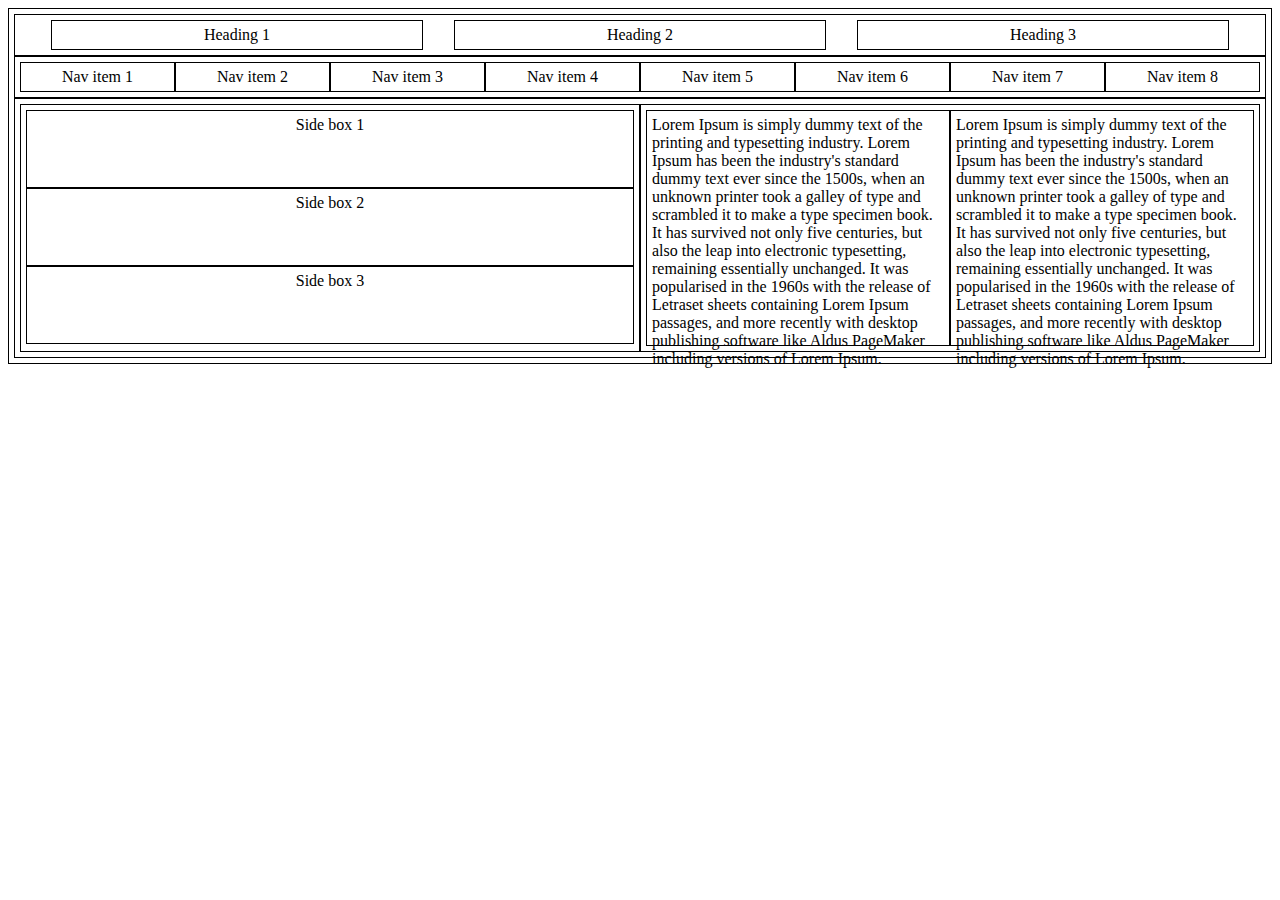
<file: Coding-Challenge-2/index.html>
<html>
  <head>
    <meta charset="utf-8" />
    <meta name="viewport" content="width=device-width" />
    <title>Flexbox and media queries</title>
    <link href="./css/index.css" rel="stylesheet" type="text/css" />
  </head>
  <body>
    <div class="container">
      <div class="heading">
        <div class="heading-box">
          Heading 1
        </div>
        <div class="heading-box">
          Heading 2
        </div>
        <div class="heading-box">
          Heading 3
        </div>
      </div>
      <div class="navigation">
        <div class="nav-box">
          Nav item 1
        </div>
        <div class="nav-box">
          Nav item 2
        </div>
        <div class="nav-box">
          Nav item 3
        </div>
        <div class="nav-box">
          Nav item 4
        </div>
        <div class="nav-box">
          Nav item 5
        </div>
        <div class="nav-box">
          Nav item 6
        </div>
        <div class="nav-box">
          Nav item 7
        </div>
        <div class="nav-box">
          Nav item 8
        </div>
      </div>
      <div class="content">
        <div class="side">
          <div class="side-box">
            Side box 1
          </div>
          <div class="side-box">
            Side box 2
          </div>
          <div class="side-box special-side-box">
            Side box 3
          </div>
        </div>
        <div class="main">
          <div class="main-box">
            Lorem Ipsum is simply dummy text of the printing and typesetting
            industry. Lorem Ipsum has been the industry's standard dummy text
            ever since the 1500s, when an unknown printer took a galley of type
            and scrambled it to make a type specimen book. It has survived not
            only five centuries, but also the leap into electronic typesetting,
            remaining essentially unchanged. It was popularised in the 1960s
            with the release of Letraset sheets containing Lorem Ipsum passages,
            and more recently with desktop publishing software like Aldus
            PageMaker including versions of Lorem Ipsum.
          </div>
          <div class="main-box">
            Lorem Ipsum is simply dummy text of the printing and typesetting
            industry. Lorem Ipsum has been the industry's standard dummy text
            ever since the 1500s, when an unknown printer took a galley of type
            and scrambled it to make a type specimen book. It has survived not
            only five centuries, but also the leap into electronic typesetting,
            remaining essentially unchanged. It was popularised in the 1960s
            with the release of Letraset sheets containing Lorem Ipsum passages,
            and more recently with desktop publishing software like Aldus
            PageMaker including versions of Lorem Ipsum.
          </div>
        </div>
      </div>
    </div>
  </body>
</html>
</file>
<file: Coding-Challenge-2/css/index.css>
* {
  box-sizing: border-box;
}

div {
  border: 1px solid black;
  padding: 5px;
}

.heading {
  display: none;
}

.navigation {
  display: flex;
  flex-direction: row;
  flex-wrap: wrap;
}

.side {
  text-align: center;
}

.nav-box {
  text-align: center;
  width: 50%;
}

.content {
  display: none;
}

/* Tablet View */
@media (min-width: 660px) and (max-width: 990px) {
  .nav-box {
    width: 25%;
  }

  .content {
    display: flex;
    width: 100%;
    height: 290px;
  }

  .side {
    width: 25%;
    display: flex;
    flex-direction: column;
    justify-content: flex-start;
    align-items: flex-start;
  }

  .side-box {
    width: 100%;
    height: 40px;
  }

  .special-side-box {
    margin-top: auto;
  }
  .main {
    width: 75%;
  }
  .main-box {
    height: 50%;
  }
}

/* Desktop View */
@media (min-width: 991px) {
  .heading {
    display: flex;
    flex-direction: row;
    justify-content: space-evenly;
  }

  .heading-box {
    text-align: center;
    width: 30%;
  }

  .nav-box {
    width: 12.5%;
  }

  .content {
    display: flex;
    width: 100%;
    height: 260px;
  }

  .side {
    width: 50%;
    display: flex;
    flex-direction: column;
    justify-content: flex-start;
    align-items: flex-start;
  }

  .side-box {
    width: 100%;
    height: 33%;
  }

  .main {
    width: 50%;
    display: flex;
    flex-direction: row;
  }
}
</file>
